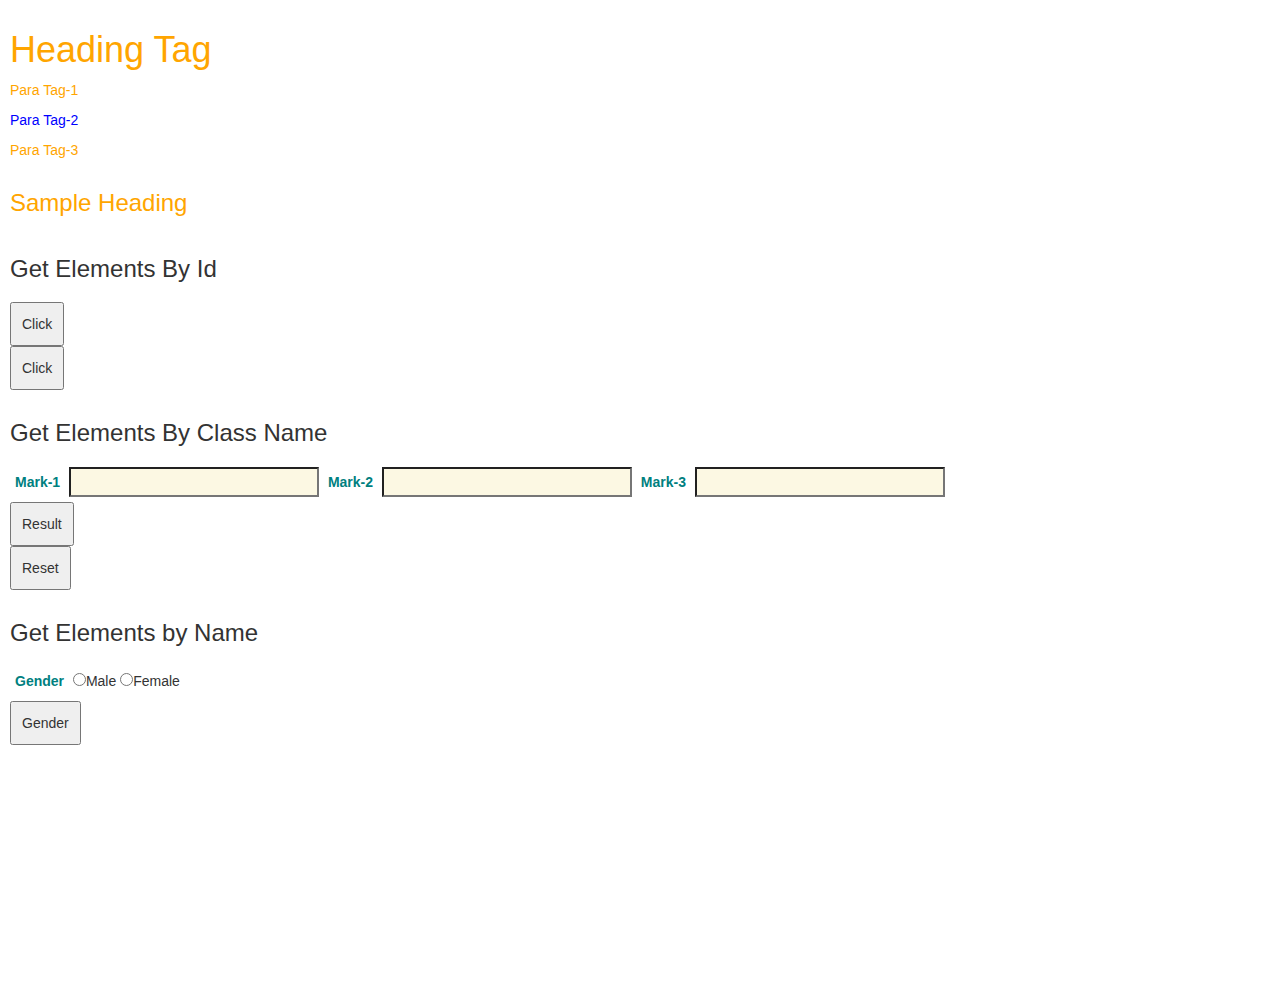
<file: index.html>
<!DOCTYPE html>  
<html lang="en">
<head>
    <meta charset="UTF-8">
    <meta http-equiv="X-UA-Compatible" content="IE=edge">
    <meta name="viewport" content="width=device-width, initial-scale=1.0">
    <title>javascript Basics</title>
    <link rel="stylesheet" href="style.css">
    <link rel="stylesheet" href="https://maxcdn.bootstrapcdn.com/bootstrap/3.3.7/css/bootstrap.min.css" integrity="sha384-BVYiiSIFeK1dGmJRAkycuHAHRg32OmUcww7on3RYdg4Va+PmSTsz/K68vbdEjh4u" crossorigin="anonymous">
    <link rel="stylesheet" href="https://pro.fontawesome.com/releases/v5.10.0/css/all.css" integrity="sha384-AYmEC3Yw5cVb3ZcuHtOA93w35dYTsvhLPVnYs9eStHfGJvOvKxVfELGroGkvsg+p" crossorigin="anonymous"/>
</head>

<body>
    <!-- getting elements using id  -->
   <h1 class="txt">Heading Tag</h1>
   <p class="txt">Para Tag-1</p>
   <p id="p2">Para Tag-2</p>    <!-- Id is only used by one element -->
   <p class="txt">Para Tag-3</p> <!-- Class is used many times -->
   <h3 class="txt">Sample Heading</h3>

    <h3>Get Elements By Id </h3>    
   <button onclick="idElement()">Click</button> <!-- By clicking this button idElement() function called  -->
   <button onclick="setElement()">Click</button> <!-- By clicking this button setElement() function called  -->
    
    <!-- getting elements using Class Name  -->
   <h3>Get Elements By Class Name</h3>
   <form class="myForm">   <!-- created a form by id name myForm for reset purpose  -->
        <label for="mark1">Mark-1</label>
        <input type="text" class="mark" id="mark1"> <!-- input Mark-1 is taken  -->
        <label for="mark2">Mark-2</label>
        <input type="text" class="mark" id="mark2"> <!-- input Mark-2 is taken  -->
        <label for="mark2">Mark-3</label>
        <input type="text" class="mark" id="mark3"> <!-- input Mark-3 is taken  -->
        <button onclick="getResult()">Result</button> <!-- function getResult() is called by clicking this button --> 
        <button onclick="resetForm()">Reset</button> <!-- function resetForm() is called by clicking this button -->
   </form>
    <h3>Get Elements by Name</h3>
    <label for="gender">Gender</label>
        <input type="radio" value="male" name="gen">Male <!-- if 'name' is not given both radio will get selected -->
        <input type="radio" value="female" name="gen">Female
    <button onclick="getbyName()">Gender</button>
    
   
    <script src="index.js"></script>
    
    <script src="https://code.jquery.com/jquery-3.6.0.min.js" integrity="sha256-/xUj+3OJU5yExlq6GSYGSHk7tPXikynS7ogEvDej/m4=" crossorigin="anonymous"></script>
    <script src="https://maxcdn.bootstrapcdn.com/bootstrap/3.3.7/js/bootstrap.min.js" integrity="sha384-Tc5IQib027qvyjSMfHjOMaLkfuWVxZxUPnCJA7l2mCWNIpG9mGCD8wGNIcPD7Txa" crossorigin="anonymous"></script>
</body>
</html>
</file>
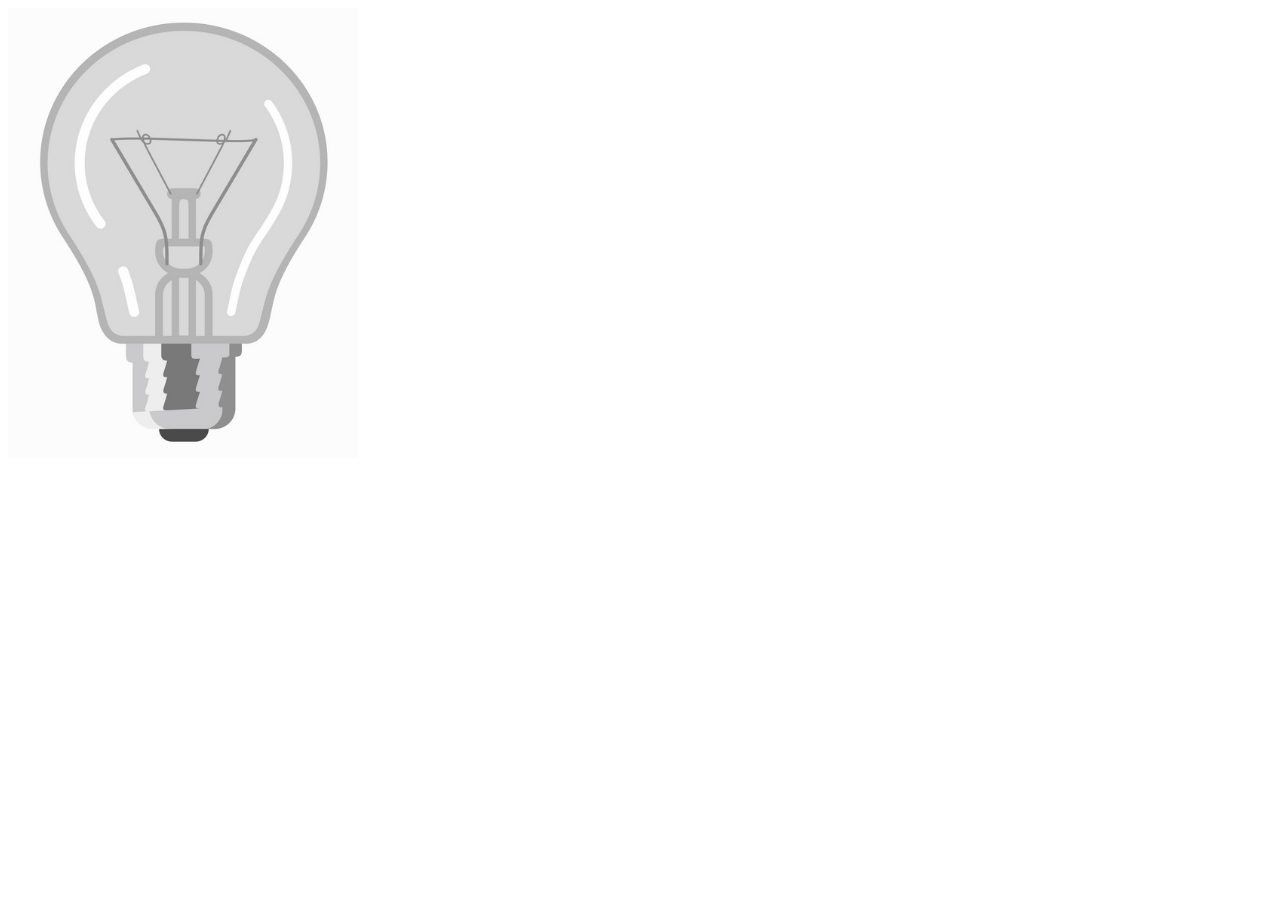
<file: setAttribute_getAttribute/index.html>
<!DOCTYPE html>
<html lang="en">
<head>
  <meta charset="UTF-8">
  <meta http-equiv="X-UA-Compatible" content="IE=edge">
  <meta name="viewport" content="width=device-width, initial-scale=1.0">
<title>Default</title>
</head>
<body>
  <img src="off.png" alt="light-blub" width="350px" height="450px">
  <script src="index.js"></script>        
</body>
</htm
</file>
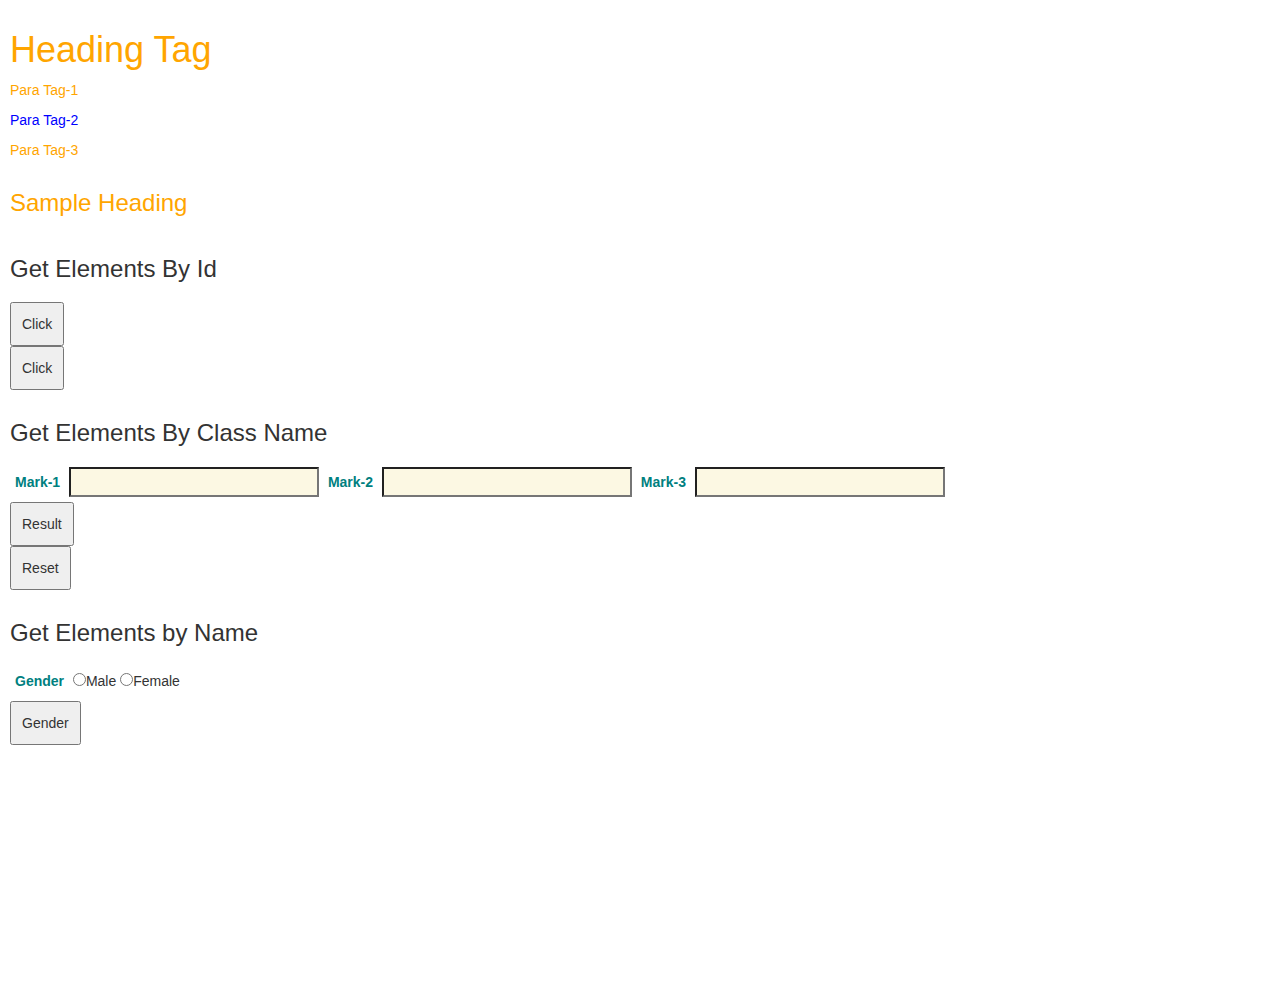
<file: javascript.html>
<!DOCTYPE html>  
<html lang="en">
<head>
    <meta charset="UTF-8">
    <meta http-equiv="X-UA-Compatible" content="IE=edge">
    <meta name="viewport" content="width=device-width, initial-scale=1.0">
    <title>javascript Basics</title>
    <link rel="stylesheet" href="style.css">
    <link rel="stylesheet" href="https://maxcdn.bootstrapcdn.com/bootstrap/3.3.7/css/bootstrap.min.css" integrity="sha384-BVYiiSIFeK1dGmJRAkycuHAHRg32OmUcww7on3RYdg4Va+PmSTsz/K68vbdEjh4u" crossorigin="anonymous">
    <link rel="stylesheet" href="https://pro.fontawesome.com/releases/v5.10.0/css/all.css" integrity="sha384-AYmEC3Yw5cVb3ZcuHtOA93w35dYTsvhLPVnYs9eStHfGJvOvKxVfELGroGkvsg+p" crossorigin="anonymous"/>
</head>

<body>
    <!-- getting elements using id  -->
   <h1 class="txt">Heading Tag</h1>
   <p class="txt">Para Tag-1</p>
   <p id="p2">Para Tag-2</p>    <!-- Id is only used by one element -->
   <p class="txt">Para Tag-3</p> <!-- Class is used many times -->
   <h3 class="txt">Sample Heading</h3>

    <h3>Get Elements By Id </h3>    
   <button onclick="idElement()">Click</button> <!-- By clicking this button idElement() function called  -->
   <button onclick="setElement()">Click</button> <!-- By clicking this button setElement() function called  -->
    
    <!-- getting elements using Class Name  -->
   <h3>Get Elements By Class Name</h3>
   <form class="myForm">   <!-- created a form by id name myForm for reset purpose  -->
        <label for="mark1">Mark-1</label>
        <input type="text" class="mark" id="mark1"> <!-- input Mark-1 is taken  -->
        <label for="mark2">Mark-2</label>
        <input type="text" class="mark" id="mark2"> <!-- input Mark-2 is taken  -->
        <label for="mark2">Mark-3</label>
        <input type="text" class="mark" id="mark3"> <!-- input Mark-3 is taken  -->
        <button onclick="getResult()">Result</button> <!-- function getResult() is called by clicking this button --> 
        <button onclick="resetForm()">Reset</button> <!-- function resetForm() is called by clicking this button -->
   </form>
    <h3>Get Elements by Name</h3>
    <label for="gender">Gender</label>
        <input type="radio" value="male" name="gen">Male <!-- if 'name' is not given both radio will get selected -->
        <input type="radio" value="female" name="gen">Female
    <button onclick="getbyName()">Gender</button>
    
   
    <script src="domfunctions.js"></script>
    
    <script src="https://code.jquery.com/jquery-3.6.0.min.js" integrity="sha256-/xUj+3OJU5yExlq6GSYGSHk7tPXikynS7ogEvDej/m4=" crossorigin="anonymous"></script>
    <script src="https://maxcdn.bootstrapcdn.com/bootstrap/3.3.7/js/bootstrap.min.js" integrity="sha384-Tc5IQib027qvyjSMfHjOMaLkfuWVxZxUPnCJA7l2mCWNIpG9mGCD8wGNIcPD7Txa" crossorigin="anonymous"></script>
</body>
</html>
</file>
<file: style.css>
p{
            color: red;
        }
        #p2{
            color: blue; 
        }
        .txt{
            color: orange;
        }

        *{
            margin: 0px;
            padding: 0px;
        }
        body{
            height: 1000px;
            width: 1000px;
            margin: 10px;
            padding: 10px;
            font-family: Arial, Helvetica, sans-serif;
        }
        h3{
            color: teal;
            font-size: 25px;
            padding-top: 10px;
            padding-bottom: 10px;
        }
        label{
            color: teal;
            display: block;
            padding: 5px;
        }
        input[type="text"] {
            width:250px;
            height:30px;
        }
        button{
            padding: 10px;
            display: block;
            margin-top: 15px;
            font-size: 20px;
        }
</file>
